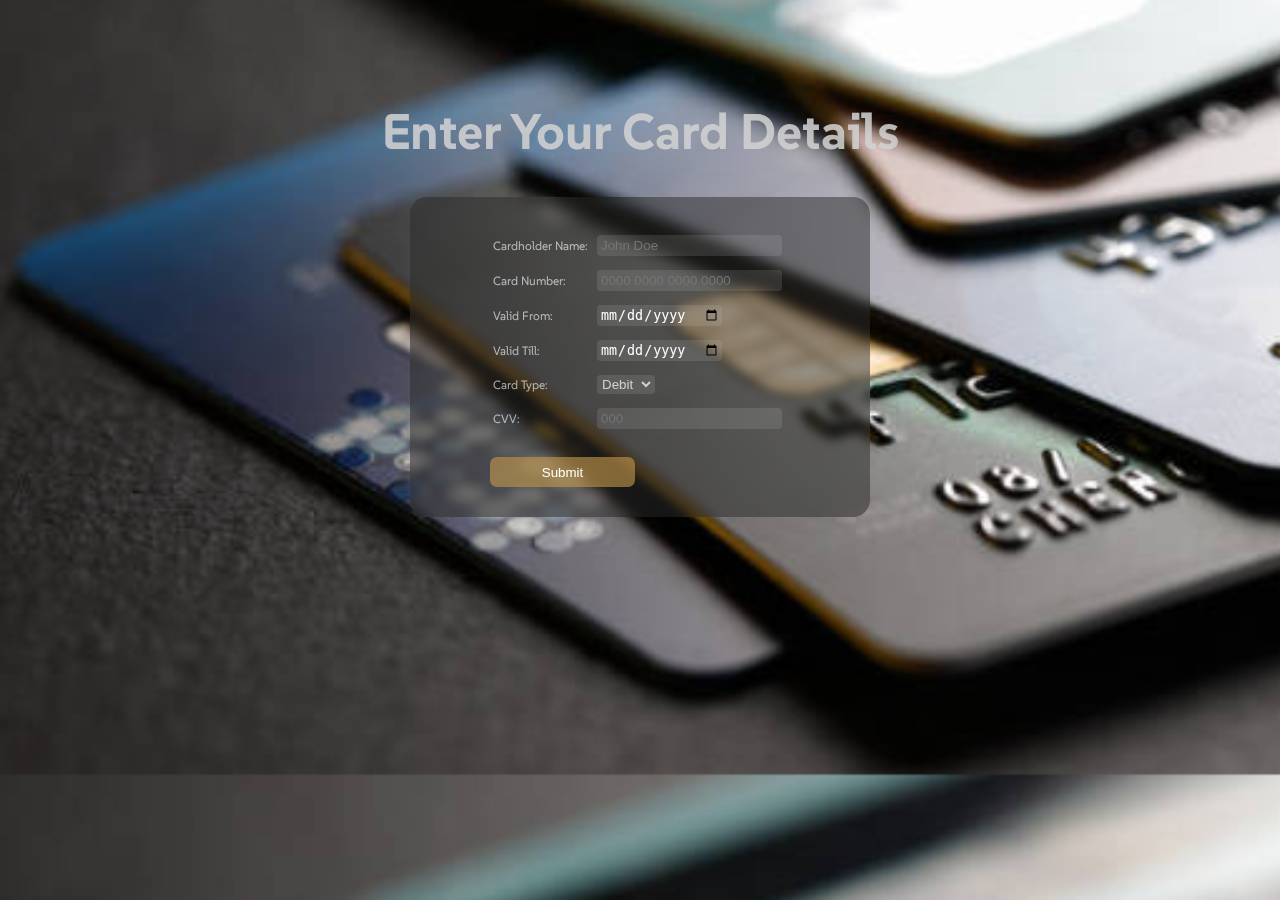
<file: index.html>
<!DOCTYPE html>
<html lang="en">
<head>
    <meta charset="UTF-8">
    <meta name="viewport" content="width=device-width, initial-scale=1.0">
    <title>Card Validation</title>
    <link rel="stylesheet" href="style.css">
</head>
<body>
    <div class="Form">
        <center>
            <h1>Enter Your Card Details</h1>
            <form id="cardForm">
                <table>
                    <tr>
                        <td>Cardholder Name:</td>
                        <td><input type="text" placeholder="John Doe" id="CardHolderName" name="name" required></td>
                    </tr>
                    <tr>
                        <td>Card Number:</td>
                        <td><input type="text" placeholder="0000 0000 0000 0000" id="CardNumber" name="number" maxlength="16" required></td>
                    </tr>
                    <tr>
                        <td>Valid From:</td>
                        <td><input type="date" placeholder="MM/YYYY" id="CardFrom" name="from" required></td>
                    </tr>
                    <tr>
                        <td>Valid Till:</td>
                        <td><input type="date" placeholder="MM/YYYY" id="CardTill" name="to" required></td>
                    </tr>
                    <tr>
                        <td>Card Type:</td>
                        <td>
                            <select id="CardType" name="cardType" required>
                                <option value="Debit">Debit</option>
                                <option value="Credit">Credit</option>
                            </select>
                        </td>
                    </tr>
                    <tr>
                        <td>CVV:</td>
                        <td><input type="text" placeholder="000" id="cvv" name="cvv" maxlength="3" required></td>
                    </tr>
                </table>
                <button id="submitBtn">Submit</button>
            </form>
            
        </center>
    </div>
    <script src="index.js"></script>
</body>
</html>
</file>
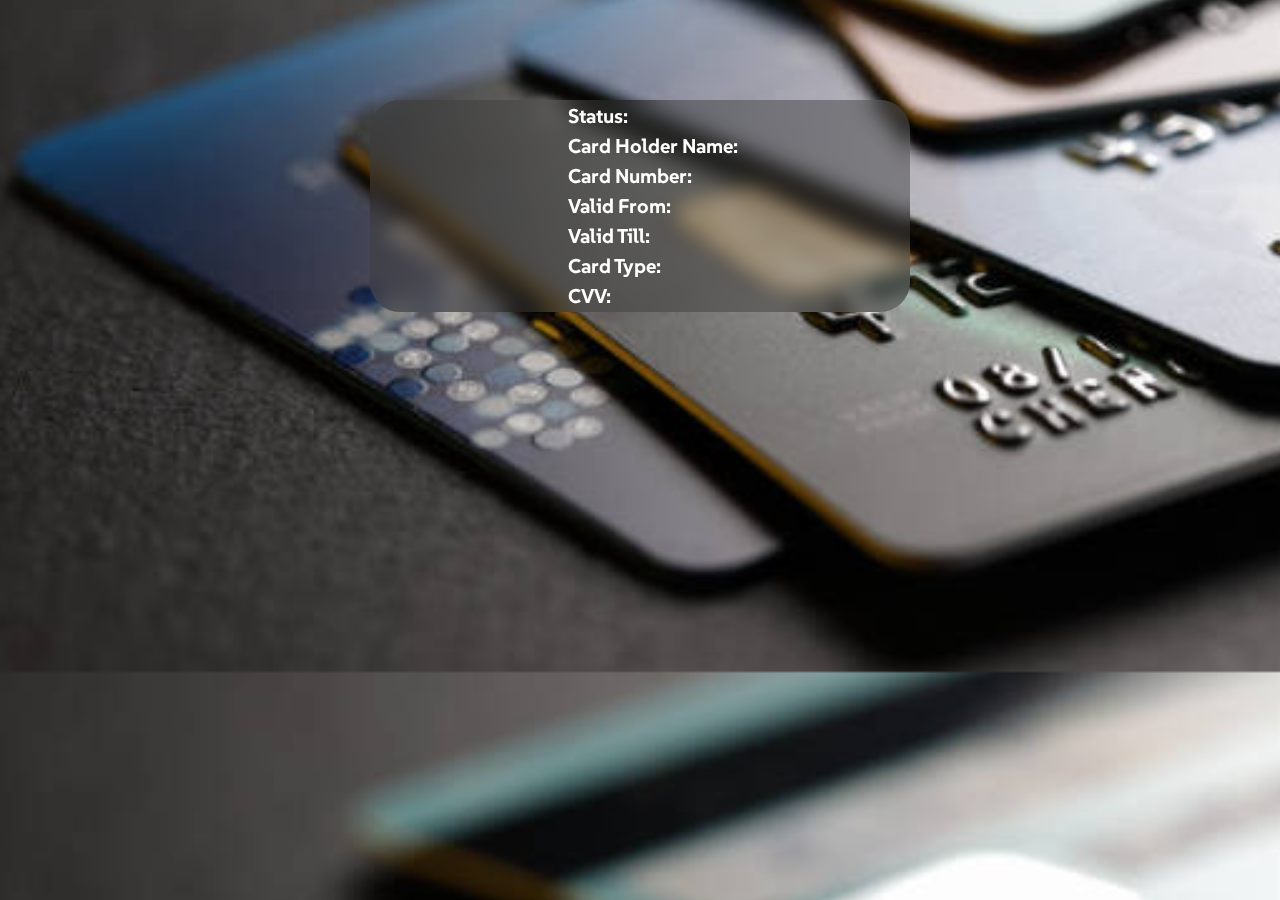
<file: display.html>
<!DOCTYPE html>
<html lang="en">
<head>
    <meta charset="UTF-8">
    <meta name="viewport" content="width=device-width, initial-scale=1.0">
    <title>Card Details</title>
    <link rel="stylesheet" href="display.css">
</head>
<body>
    <center>
        <div id="form">
        <table>
            <tr><td class="left"><strong>Status:</strong></td><td><p id="validation-status"></p></td></tr>
            <tr><td class="left"><strong>Card Holder Name:</strong></td><td><p id="card-name"></p></td></tr>
            <tr><td class="left"><strong>Card Number:</strong></td><td><p id="card-number"></p></td></tr>
            <tr><td class="left"><strong>Valid From:</strong></td><td><p id="valid-from"></p></td></tr>
            <tr><td class="left"><strong>Valid Till:</strong></td><td><p id="valid-till"></p></td></tr>
            <tr><td class="left"><strong>Card Type:</strong></td><td><p id="card-type"></p></td></tr>
            <tr><td class="left"><strong>CVV:</strong></td></td><td><p id="CVV"></p></td></tr>

        </table>
            
        </div>
    </center>
    
    <script src="display.js"></script>
</body>
</html>
</file>
<file: style.css>
@import url('https://fonts.googleapis.com/css2?family=SUSE:wght@100..800&display=swap');


body {
    background-image: url(image.jpeg);
    background-position: center;
    background-size:120vmax;
    height: auto;
    font-family: "SUSE";
    font-size: 25px;
    color: rgba(210, 210, 210, 0.866);
    align-items: center;
    justify-content: center;
    margin-top: 100px;
}

button {
    background-color: rgba(192, 149, 75, 0.637);
    margin-top: 20px;;
    color: white;
    transition-duration: 200ms;
    width: 145px;
    height: 30px;
    border-radius: 7px;
    border-color: transparent;
}

button:hover {
    background-color: rgb(188, 186, 182);
    color: black;
    transition-duration: 200ms;
}
button:active {
    background-color: black;
}

form {
    display: grid;
    color: rgba(255, 255, 255, 0.637);
    align-content: center;
    align-items: center;
    justify-content: center;
    font-size: 12px;;
    background-color: rgba(42, 42, 42, 0.503);
    max-width: 400px;
    padding: 30px;
    border-radius: 17px;
    -webkit-backdrop-filter: blur(200px);
    backdrop-filter: blur(5px);
}

input {
    border-radius: 4px;
    border-color: transparent;
    background-color: rgba(210, 210, 210, 0.148);
    margin: 5px;
    color: white;
}

.cvv {
    width: 13%;
}

select {
    border-radius: 4px;
    border-color: transparent;
    background-color: rgba(210, 210, 210, 0.148);
    margin: 5px;
    color: rgba(255, 255, 255, 0.716);
}

option{
    color: black;
}

.cVv {
    width: 23px;
}
</file>
<file: display.css>
@import url('https://fonts.googleapis.com/css2?family=SUSE:wght@100..800&display=swap');

body{
    background-image: url('image.jpeg');
    background-position: center;
    background-size:120vmax;
    height: auto;
    font-family: "SUSE";
    font-size: 25px;
    color: rgba(210, 210, 210, 0.866);
    align-items: center;
    justify-content: center;
    margin-top: 100px;

}
#form{
    background-color: rgba(58, 58, 58, 0.459);
    padding-left: 50px;
    padding-right: 20px;
    max-width: 470px;
    backdrop-filter: blur(10px);
    border-radius: 30px;
    font-size: 20px;
    color: white;
}

h1{
    margin-top: 150px;
    color: white;
    font-size: 40px;
    font-family:system-ui, -apple-system, BlinkMacSystemFont, 'Segoe UI', Roboto, Oxygen, Ubuntu, Cantarell, 'Open Sans', 'Helvetica Neue', sans-serif;

}

td {
    text-align: right;
}

.left {
    text-align: left;
}
</file>
